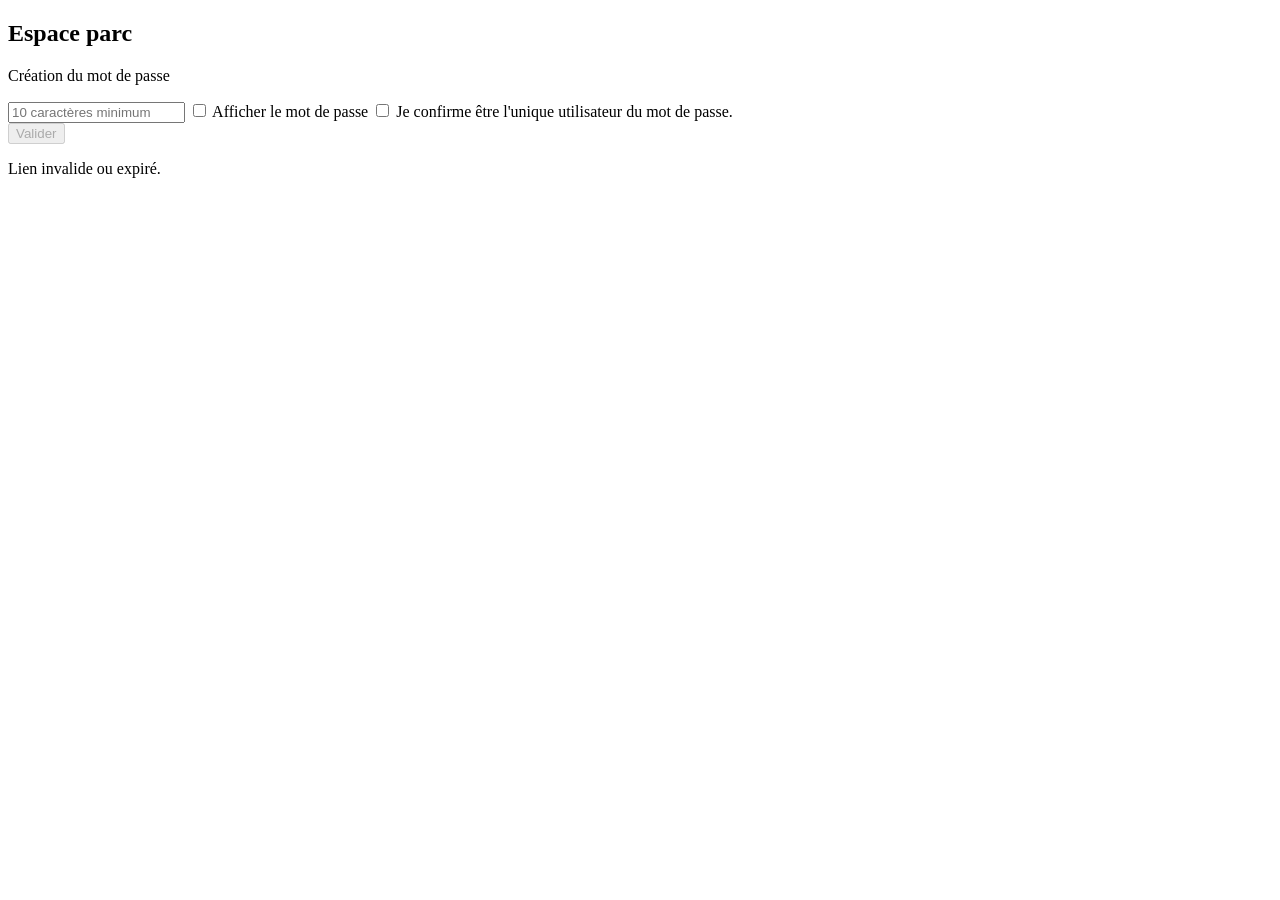
<file: ESPACE-PARC/mdp-parc.html>
<!doctype html><html lang="fr" data-lcdp-css="c085 c034 c033 c037 c041 c040 c036 c038"><head><meta charset="utf-8"><meta name="viewport" content="width=device-width,initial-scale=1"><title>Mot de passe parc - La Clé du Parc</title><script src="../config.js"></script><script>
 window.SITE_BASE=window.SITE_CONFIG?.parcBaseUrl||window.SITE_CONFIG?.siteBase||"";
 </script><link rel="stylesheet" href="https://lacleduparc.fr/OBJET/CSSBASE/lcdp-central-mobile-first.css"></head>
<body class="lcdp-app-page"><div class="lcdp-site-page lcdp-app-wrapper lcdp-app-wriper--sans"><main class="lcdp-site-main"><section class="lcdp-page-section"><div class="lcdp-page-container"><div class="lcdp-box-formulaire-page lcdp-box-formulaire-page--compact"><div class="lcdp-box-formulaire-page__inner">
<form class="lcdp-box-formulaire" id="formulaire-mdp-parc"><header class="lcdp-box-formulaire__header"><h1 class="lcdp-box-formulaire__title">Espace parc</h1><p class="lcdp-box-formulaire__subtitle" id="titre-mode">Création du mot de passe</p></header><div class="lcdp-box-formulaire__fields"><div class="lcdp-box-champ-formulaire"><div class="lcdp-box-champ-formulaire__control"><input name="password" id="password" type="password" placeholder="10 caractères minimum" autocomplete="new-password" minlength="10" required>
<label class="lcdp-box-champ-formulaire__checkbox-line"><input id="afficher" type="checkbox"> Afficher le mot de passe</label>
<label class="lcdp-box-champ-formulaire__checkbox-line"><input id="unikuser" type="checkbox" required> Je confirme être l'unique utilisateur du mot de passe.</label>
</div></div></div><div class="lcdp-box-formulaire__actions"><button type="submit" class="lcdp-button lcdp-button-primary" id="envoyer">Valider</button></div><p id="statut" role="status" class="lcdp-box-formulaire__note"></p></form>
</div></div></div></section></main></div><script src="./mdp-parc.js"></script></body></html>
</file>
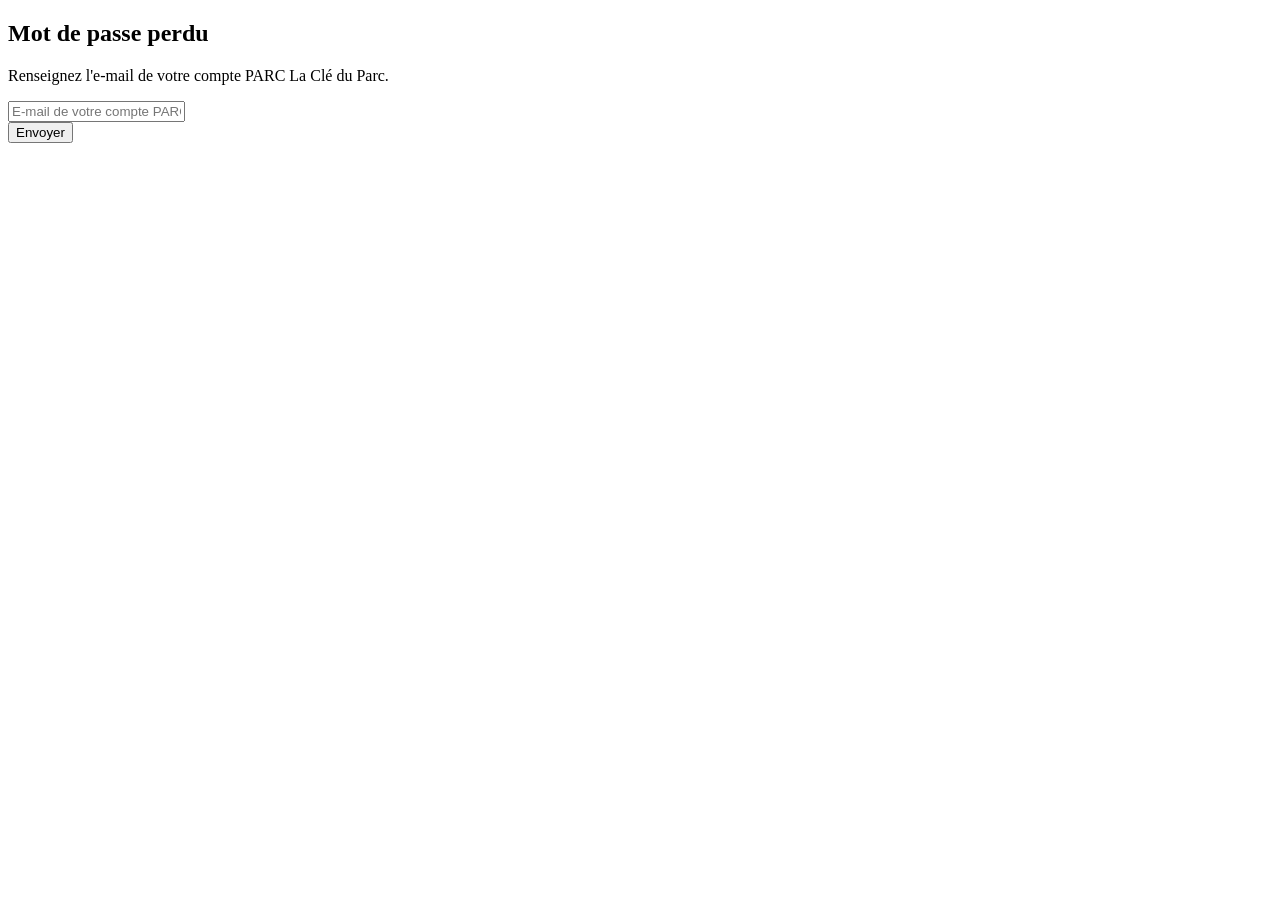
<file: ESPACE-PARC/mdp-perdu-parc.html>
<!doctype html><html lang="fr" data-lcdp-css="c085 c034 c033 c037 c041 c040 c036 c038"><head><meta charset="utf-8"><meta name="viewport" content="width=device-width,initial-scale=1"><title>Mot de passe perdu parc - La Clé du Parc</title><script src="../config.js"></script><link rel="stylesheet" href="https://lacleduparc.fr/OBJET/CSSBASE/lcdp-central-mobile-first.css"></head><body class="lcdp-app-page"><div class="lcdp-site-page lcdp-app-wrapper lcdp-app-wriper--sans"><main class="lcdp-site-main"><section class="lcdp-page-section"><div class="lcdp-page-container"><div class="lcdp-box-formulaire-page lcdp-box-formulaire-page--compact"><div class="lcdp-box-formulaire-page__inner"><form class="lcdp-box-formulaire" id="mdp-perdu"><header class="lcdp-box-formulaire__header"><h1 class="lcdp-box-formulaire__title">Mot de passe perdu</h1><p class="lcdp-box-formulaire__subtitle">Renseignez l'e-mail de votre compte PARC La Clé du Parc.</p></header><div class="lcdp-box-formulaire__fields"><div class="lcdp-box-champ-formulaire"><div class="lcdp-box-champ-formulaire__control"><input type="email" name="email" id="email" placeholder="E-mail de votre compte PARC" autocomplete="email" required></div></div></div><div class="lcdp-box-formulaire__actions"><button class="lcdp-button lcdp-button-primary" type="submit" id="envoyer">Envoyer</button></div><p id="statut" class="lcdp-box-formulaire__note" role="status"></p></form></div></div></div></section></main></div><script src="./mdp-perdu-parc.js"></script></body></html>
</file>
